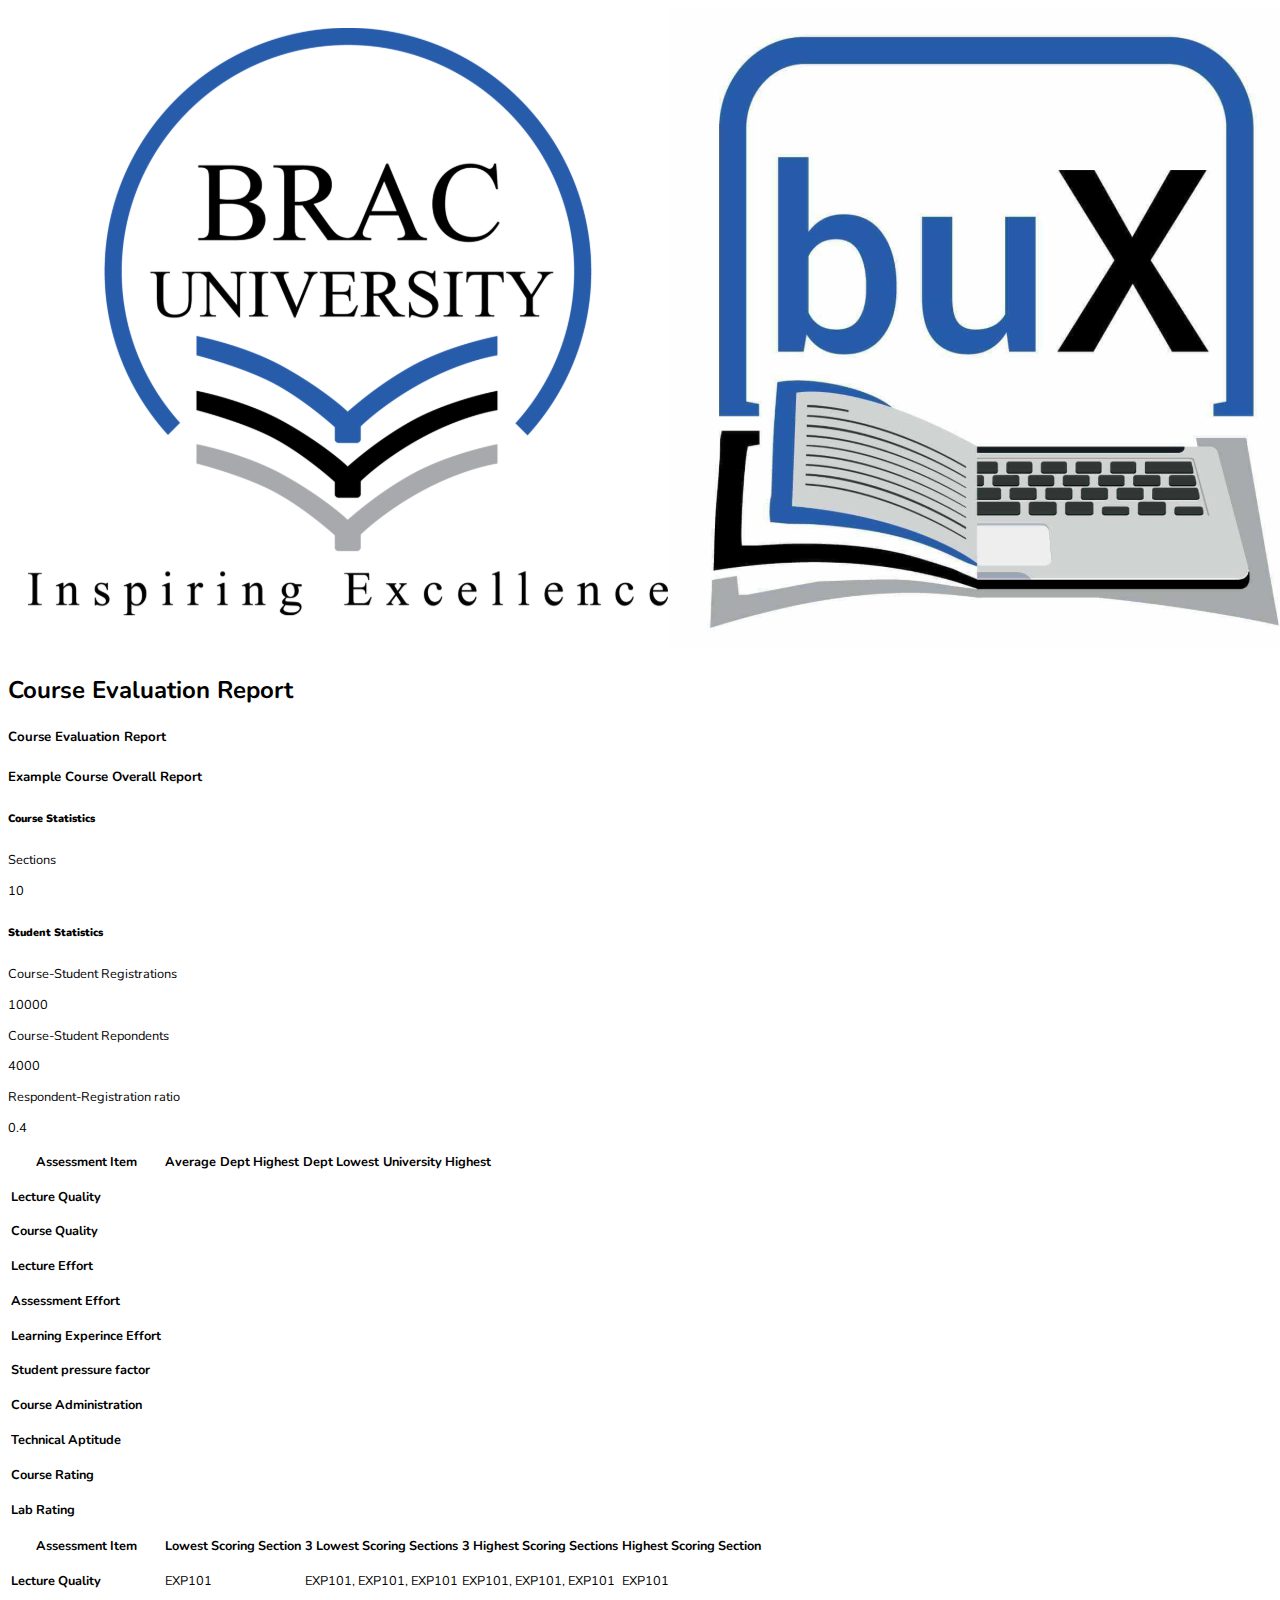
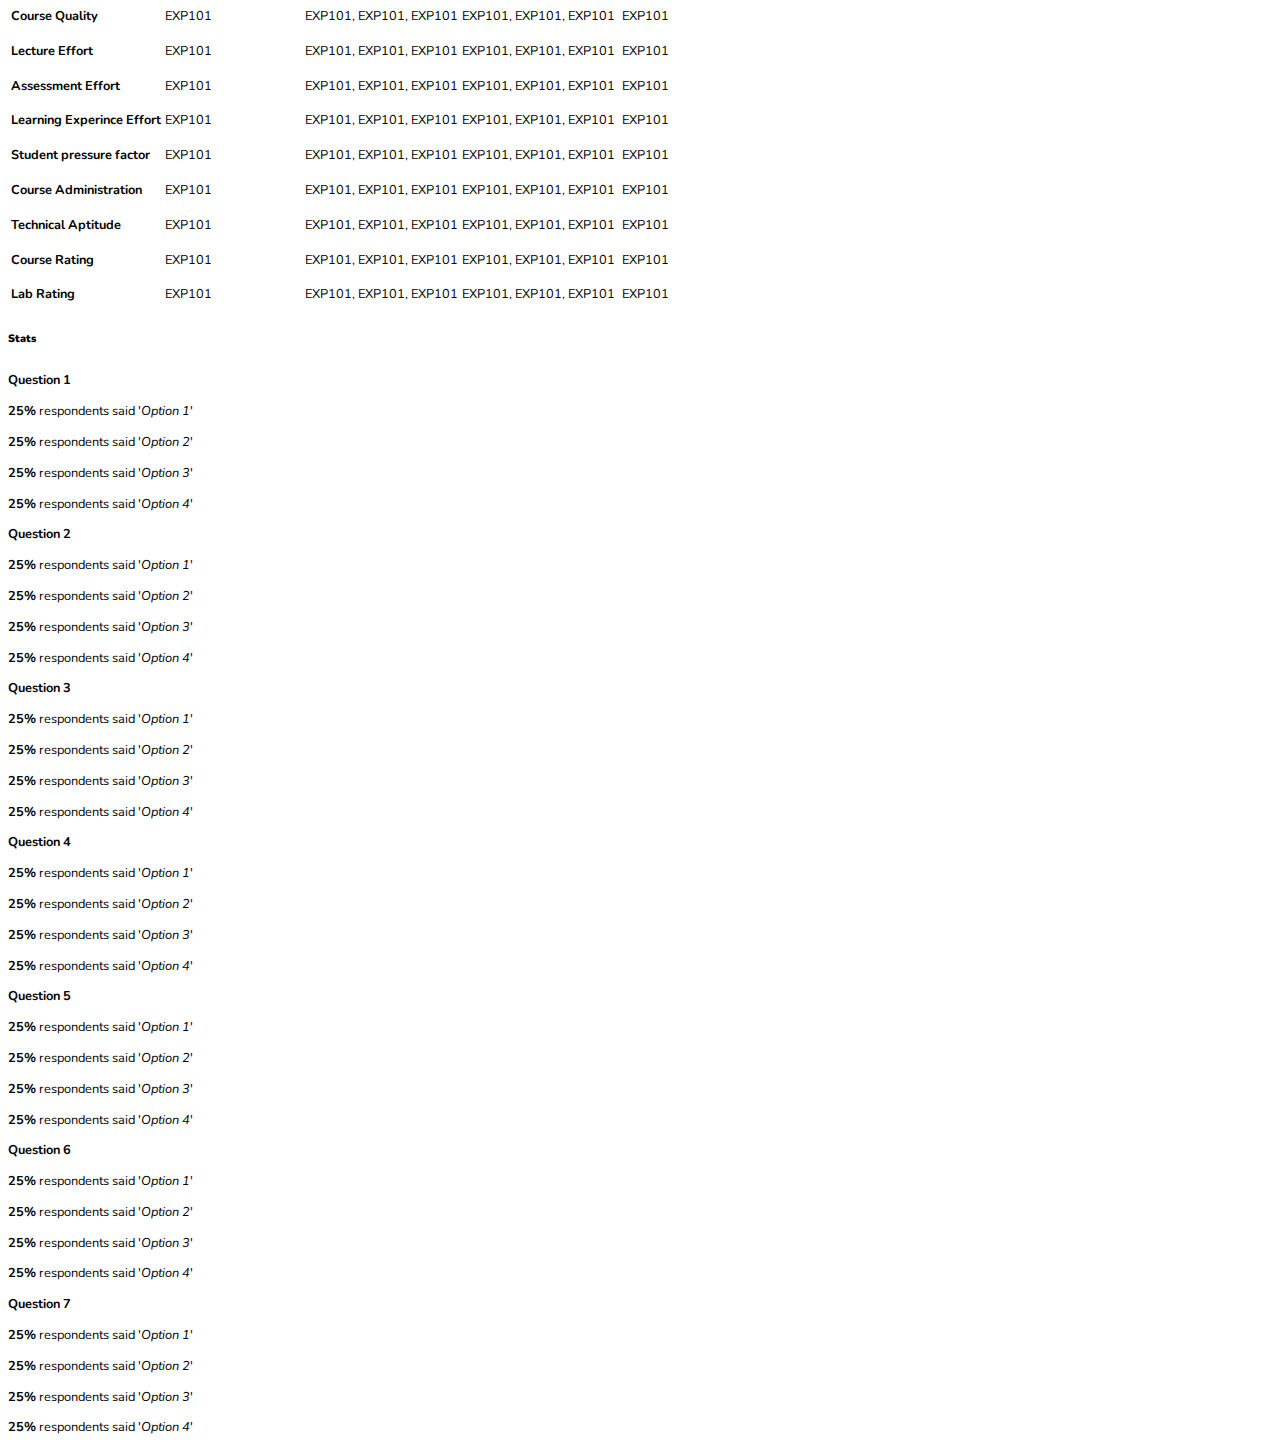
<file: course-overall-sample.html>
<!DOCTYPE html>
<html lang="en">
    <head>
        <meta charset="UTF-8">
        <meta name="viewport" content="width=device-width, initial-scale=1.0">
        <link href="https://fonts.googleapis.com/css2?family=Nunito:ital,wght@0,400;0,700;1,400&display=swap" rel="stylesheet">
        <link rel="stylesheet" href="https://stackpath.bootstrapcdn.com/bootstrap/4.5.0/css/bootstrap.min.css" integrity="sha384-9aIt2nRpC12Uk9gS9baDl411NQApFmC26EwAOH8WgZl5MYYxFfc+NcPb1dKGj7Sk" crossorigin="anonymous">
        <link rel="stylesheet" href="css/report.css">
        <title>Eval Report</title>
    </head>
    <body>
        <div class="container" id="out-div">
            <!-- <p class="pb"></p> -->
            <div class="row my-4 align-items-center">
                <div class="col-4 col-sm-2">
                    <img src="img/buX-color.png" alt="buX-logo" class="img-fluid">
                </div>
                <div class="col-8 col-sm">
                    <h2 class="border-bottom d-none d-sm-block">Course Evaluation Report</h2>
                    <h5 class="border-bottom d-block d-sm-none">Course Evaluation Report</h5>
                </div>
            </div>
            <div class="row mt-4 mb-2 border-bottom">
                <div class="col-md-12" id="co-out">
                    <h5 class="mb-0">Example Course Overall Report</h5>
                </div>
            </div>
            <div class="row mb-4">
                <div class="col-md">
                    <div class="row mb-2 border-bottom">
                        <div class="col-md-12">
                            <h6 class="mb-0"><b>Course Statistics</b></h6>
                        </div>
                    </div>
                    <div class="row">
                        <div class="col-md">
                            <!-- <div class="row border-bottom">
                                <div class="col-md-8"><p>Course Offered</p></div>
                                <div class="col-md text-right"><p>30</p></div>
                            </div> -->
                            <div class="row border-bottom">
                                <div class="col-md-8"><p>Sections</p></div>
                                <div class="col-md text-right"><p>10</p></div>
                            </div>
                            <!-- <div class="row border-bottom">
                                <div class="col-md-8"><p>Respondent-Registration ratio</p></div>
                                <div class="col-md text-right"><p>0.4</p></div>
                            </div> -->
                        </div>
                        <div class="col-md-2"></div>
                    </div>
                </div>
                <div class="col-md-2"></div>
                <div class="col-md">
                    <div class="row border-bottom mb-2">
                        <div class="col-md-12">
                            <h6 class="mb-0 text-right"><b>Student Statistics</b></h6>
                        </div>
                    </div>
                    <div class="row">
                        <div class="col-md-2"></div>
                        <div class="col-md">
                            <div class="row border-bottom">
                                <div class="col-md-8"><p>Course-Student Registrations</p></div>
                                <div class="col-md text-right"><p>10000</p></div>
                            </div>
                            <div class="row border-bottom">
                                <div class="col-md-8"><p>Course-Student Repondents</p></div>
                                <div class="col-md text-right"><p>4000</p></div>
                            </div>
                            <div class="row border-bottom">
                                <div class="col-md-8"><p>Respondent-Registration ratio</p></div>
                                <div class="col-md text-right"><p>0.4</p></div>
                            </div>
                        </div>
                    </div>
                </div>
            </div>

            <div class="row mb-4">
                <div class="col-md-12">
                    <table class="table table-striped">
                        <thead>
                            <tr>
                                <th scope="col"><p>Assessment Item</p></th>
                                <th scope="col"><p class="text-center">Average</p></th>
                                <th scope="col"><p class="text-center">Dept Highest</p></th>
                                <th scope="col"><p class="text-center">Dept Lowest</p></th>
                                <th scope="col"><p class="text-center">University Highest</p></th>
                            </tr>
                        </thead>
                        <tbody>
                            <tr>
                                <td><p><b>Lecture Quality</b></p></td>
                                <td><p class="rand text-center"></p></td>
                                <td><p class="rand text-center"></p></td>
                                <td><p class="rand text-center"></p></td>
                                <td><p class="rand text-center"></p></td>
                            </tr>
                            <tr>
                                <td><p><b>Course Quality</b></p></td>
                                <td><p class="rand text-center"></p></td>
                                <td><p class="rand text-center"></p></td>
                                <td><p class="rand text-center"></p></td>
                                <td><p class="rand text-center"></p></td>
                            </tr>
                            <tr>                                
                                <td><p><b>Lecture Effort</b></p></td>
                                <td><p class="rand text-center"></p></td>
                                <td><p class="rand text-center"></p></td>
                                <td><p class="rand text-center"></p></td>
                                <td><p class="rand text-center"></p></td>
                            </tr>
                            <tr>                                
                                <td><p><b>Assessment Effort</b></p></td>
                                <td><p class="rand text-center"></p></td>
                                <td><p class="rand text-center"></p></td>
                                <td><p class="rand text-center"></p></td>
                                <td><p class="rand text-center"></p></td>
                            </tr>
                            <tr>                                
                                <td><p><b>Learning Experince Effort</b></p></td>
                                <td><p class="rand text-center"></p></td>
                                <td><p class="rand text-center"></p></td>
                                <td><p class="rand text-center"></p></td>
                                <td><p class="rand text-center"></p></td>
                            </tr>
                            <tr>                                
                                <td><p><b>Student pressure factor</b></p></td>
                                <td><p class="rand text-center"></p></td>
                                <td><p class="rand text-center"></p></td>
                                <td><p class="rand text-center"></p></td>
                                <td><p class="rand text-center"></p></td>
                            </tr>
                            <tr>                                
                                <td><p><b>Course Administration</b></p></td>
                                <td><p class="rand text-center"></p></td>
                                <td><p class="rand text-center"></p></td>
                                <td><p class="rand text-center"></p></td>
                                <td><p class="rand text-center"></p></td>
                            </tr>
                            <tr>                                
                                <td><p><b>Technical Aptitude</b></p></td>
                                <td><p class="rand text-center"></p></td>
                                <td><p class="rand text-center"></p></td>
                                <td><p class="rand text-center"></p></td>
                                <td><p class="rand text-center"></p></td>
                            </tr>
                            <tr>                                
                                <td><p><b>Course Rating</b></p></td>
                                <td><p class="rand text-center"></p></td>
                                <td><p class="rand text-center"></p></td>
                                <td><p class="rand text-center"></p></td>
                                <td><p class="rand text-center"></p></td>
                            </tr>
                            <tr>                                
                                <td><p><b>Lab Rating</b></p></td>
                                <td><p class="rand text-center"></p></td>
                                <td><p class="rand text-center"></p></td>
                                <td><p class="rand text-center"></p></td>
                                <td><p class="rand text-center"></p></td>
                            </tr>
                        </tbody>
                    </table>
                </div>
            </div>

            <div class="row mb-4">
                <div class="col-md-12">
                    <table class="table table-striped">
                        <thead>
                            <tr>
                                <th scope="col"><p>Assessment Item</p></th>
                                <th scope="col"><p class="text-center">Lowest Scoring Section</p></th>
                                <th scope="col"><p class="text-center">3 Lowest Scoring Sections</p></th>
                                <th scope="col"><p class="text-center">3 Highest Scoring Sections</p></th>
                                <th scope="col"><p class="text-center">Highest Scoring Section</p></th>
                            </tr>
                        </thead>
                        <tbody>
                            <tr>
                                <td><p><b>Lecture Quality</b></p></td>
                                <td><p class="text-center">EXP101</p></td>
                                <td><p class="text-center">EXP101, EXP101, EXP101</p></td>
                                <td><p class="text-center">EXP101, EXP101, EXP101</p></td>
                                <td><p class="text-center">EXP101</p></td>
                            </tr>
                            <tr>
                                <td><p><b>Course Quality</b></p></td>
                                <td><p class="text-center">EXP101</p></td>
                                <td><p class="text-center">EXP101, EXP101, EXP101</p></td>
                                <td><p class="text-center">EXP101, EXP101, EXP101</p></td>
                                <td><p class="text-center">EXP101</p></td>
                            </tr>
                            <tr>                                
                                <td><p><b>Lecture Effort</b></p></td>
                                <td><p class="text-center">EXP101</p></td>
                                <td><p class="text-center">EXP101, EXP101, EXP101</p></td>
                                <td><p class="text-center">EXP101, EXP101, EXP101</p></td>
                                <td><p class="text-center">EXP101</p></td>
                            </tr>
                            <tr>                                
                                <td><p><b>Assessment Effort</b></p></td>
                                <td><p class="text-center">EXP101</p></td>
                                <td><p class="text-center">EXP101, EXP101, EXP101</p></td>
                                <td><p class="text-center">EXP101, EXP101, EXP101</p></td>
                                <td><p class="text-center">EXP101</p></td>
                            </tr>
                            <tr>                                
                                <td><p><b>Learning Experince Effort</b></p></td>
                                <td><p class="text-center">EXP101</p></td>
                                <td><p class="text-center">EXP101, EXP101, EXP101</p></td>
                                <td><p class="text-center">EXP101, EXP101, EXP101</p></td>
                                <td><p class="text-center">EXP101</p></td>
                            </tr>
                            <tr>                                
                                <td><p><b>Student pressure factor</b></p></td>
                                <td><p class="text-center">EXP101</p></td>
                                <td><p class="text-center">EXP101, EXP101, EXP101</p></td>
                                <td><p class="text-center">EXP101, EXP101, EXP101</p></td>
                                <td><p class="text-center">EXP101</p></td>
                            </tr>
                            <tr>                                
                                <td><p><b>Course Administration</b></p></td>
                                <td><p class="text-center">EXP101</p></td>
                                <td><p class="text-center">EXP101, EXP101, EXP101</p></td>
                                <td><p class="text-center">EXP101, EXP101, EXP101</p></td>
                                <td><p class="text-center">EXP101</p></td>
                            </tr>
                            <tr>                                
                                <td><p><b>Technical Aptitude</b></p></td>
                                <td><p class="text-center">EXP101</p></td>
                                <td><p class="text-center">EXP101, EXP101, EXP101</p></td>
                                <td><p class="text-center">EXP101, EXP101, EXP101</p></td>
                                <td><p class="text-center">EXP101</p></td>
                            </tr>
                            <tr>                                
                                <td><p><b>Course Rating</b></p></td>
                                <td><p class="text-center">EXP101</p></td>
                                <td><p class="text-center">EXP101, EXP101, EXP101</p></td>
                                <td><p class="text-center">EXP101, EXP101, EXP101</p></td>
                                <td><p class="text-center">EXP101</p></td>
                            </tr>
                            <tr>                                
                                <td><p><b>Lab Rating</b></p></td>
                                <td><p class="text-center">EXP101</p></td>
                                <td><p class="text-center">EXP101, EXP101, EXP101</p></td>
                                <td><p class="text-center">EXP101, EXP101, EXP101</p></td>
                                <td><p class="text-center">EXP101</p></td>
                            </tr>
                        </tbody>
                    </table>
                </div>
            </div>

            <div class="row mb-3 border-bottom mt-3">
                <div class="col-md-12">
                    <h6 class="mb-0"><b>Stats</b></h6>
                </div>
            </div>
            
            <div class="row mb-3">
                <div class="col-md-6 mb-4">
                    <p class="mb-0 border-bottom"><b>Question 1</b></p>
                    <p class="w-100"><b>25%</b> respondents said '<i>Option 1</i>'</p>
                    <p class="w-100"><b>25%</b> respondents said '<i>Option 2</i>'</p>
                    <p class="w-100"><b>25%</b> respondents said '<i>Option 3</i>'</p>
                    <p class="w-100"><b>25%</b> respondents said '<i>Option 4</i>'</p>
                </div>
                <div class="col-md-6 mb-4">
                    <p class="mb-0 border-bottom"><b>Question 2</b></p>
                    <p class="w-100"><b>25%</b> respondents said '<i>Option 1</i>'</p>
                    <p class="w-100"><b>25%</b> respondents said '<i>Option 2</i>'</p>
                    <p class="w-100"><b>25%</b> respondents said '<i>Option 3</i>'</p>
                    <p class="w-100"><b>25%</b> respondents said '<i>Option 4</i>'</p>
                </div>

                <div class="col-md-6 mb-4">
                    <p class="mb-0 border-bottom"><b>Question 3</b></p>
                    <p class="w-100"><b>25%</b> respondents said '<i>Option 1</i>'</p>
                    <p class="w-100"><b>25%</b> respondents said '<i>Option 2</i>'</p>
                    <p class="w-100"><b>25%</b> respondents said '<i>Option 3</i>'</p>
                    <p class="w-100"><b>25%</b> respondents said '<i>Option 4</i>'</p>
                </div>
                <div class="col-md-6 mb-4">
                    <p class="mb-0 border-bottom"><b>Question 4</b></p>
                    <p class="w-100"><b>25%</b> respondents said '<i>Option 1</i>'</p>
                    <p class="w-100"><b>25%</b> respondents said '<i>Option 2</i>'</p>
                    <p class="w-100"><b>25%</b> respondents said '<i>Option 3</i>'</p>
                    <p class="w-100"><b>25%</b> respondents said '<i>Option 4</i>'</p>
                </div>
                <div class="col-md-6 mb-4">
                    <p class="mb-0 border-bottom"><b>Question 5</b></p>
                    <p class="w-100"><b>25%</b> respondents said '<i>Option 1</i>'</p>
                    <p class="w-100"><b>25%</b> respondents said '<i>Option 2</i>'</p>
                    <p class="w-100"><b>25%</b> respondents said '<i>Option 3</i>'</p>
                    <p class="w-100"><b>25%</b> respondents said '<i>Option 4</i>'</p>
                </div>
                <div class="col-md-6 mb-4">
                    <p class="mb-0 border-bottom"><b>Question 6</b></p>
                    <p class="w-100"><b>25%</b> respondents said '<i>Option 1</i>'</p>
                    <p class="w-100"><b>25%</b> respondents said '<i>Option 2</i>'</p>
                    <p class="w-100"><b>25%</b> respondents said '<i>Option 3</i>'</p>
                    <p class="w-100"><b>25%</b> respondents said '<i>Option 4</i>'</p>
                </div>
                <div class="col-md-6 mb-4">
                    <p class="mb-0 border-bottom"><b>Question 7</b></p>
                    <p class="w-100"><b>25%</b> respondents said '<i>Option 1</i>'</p>
                    <p class="w-100"><b>25%</b> respondents said '<i>Option 2</i>'</p>
                    <p class="w-100"><b>25%</b> respondents said '<i>Option 3</i>'</p>
                    <p class="w-100"><b>25%</b> respondents said '<i>Option 4</i>'</p>
                </div>
            </div>
        </div>
    </body>
</html>
</file>
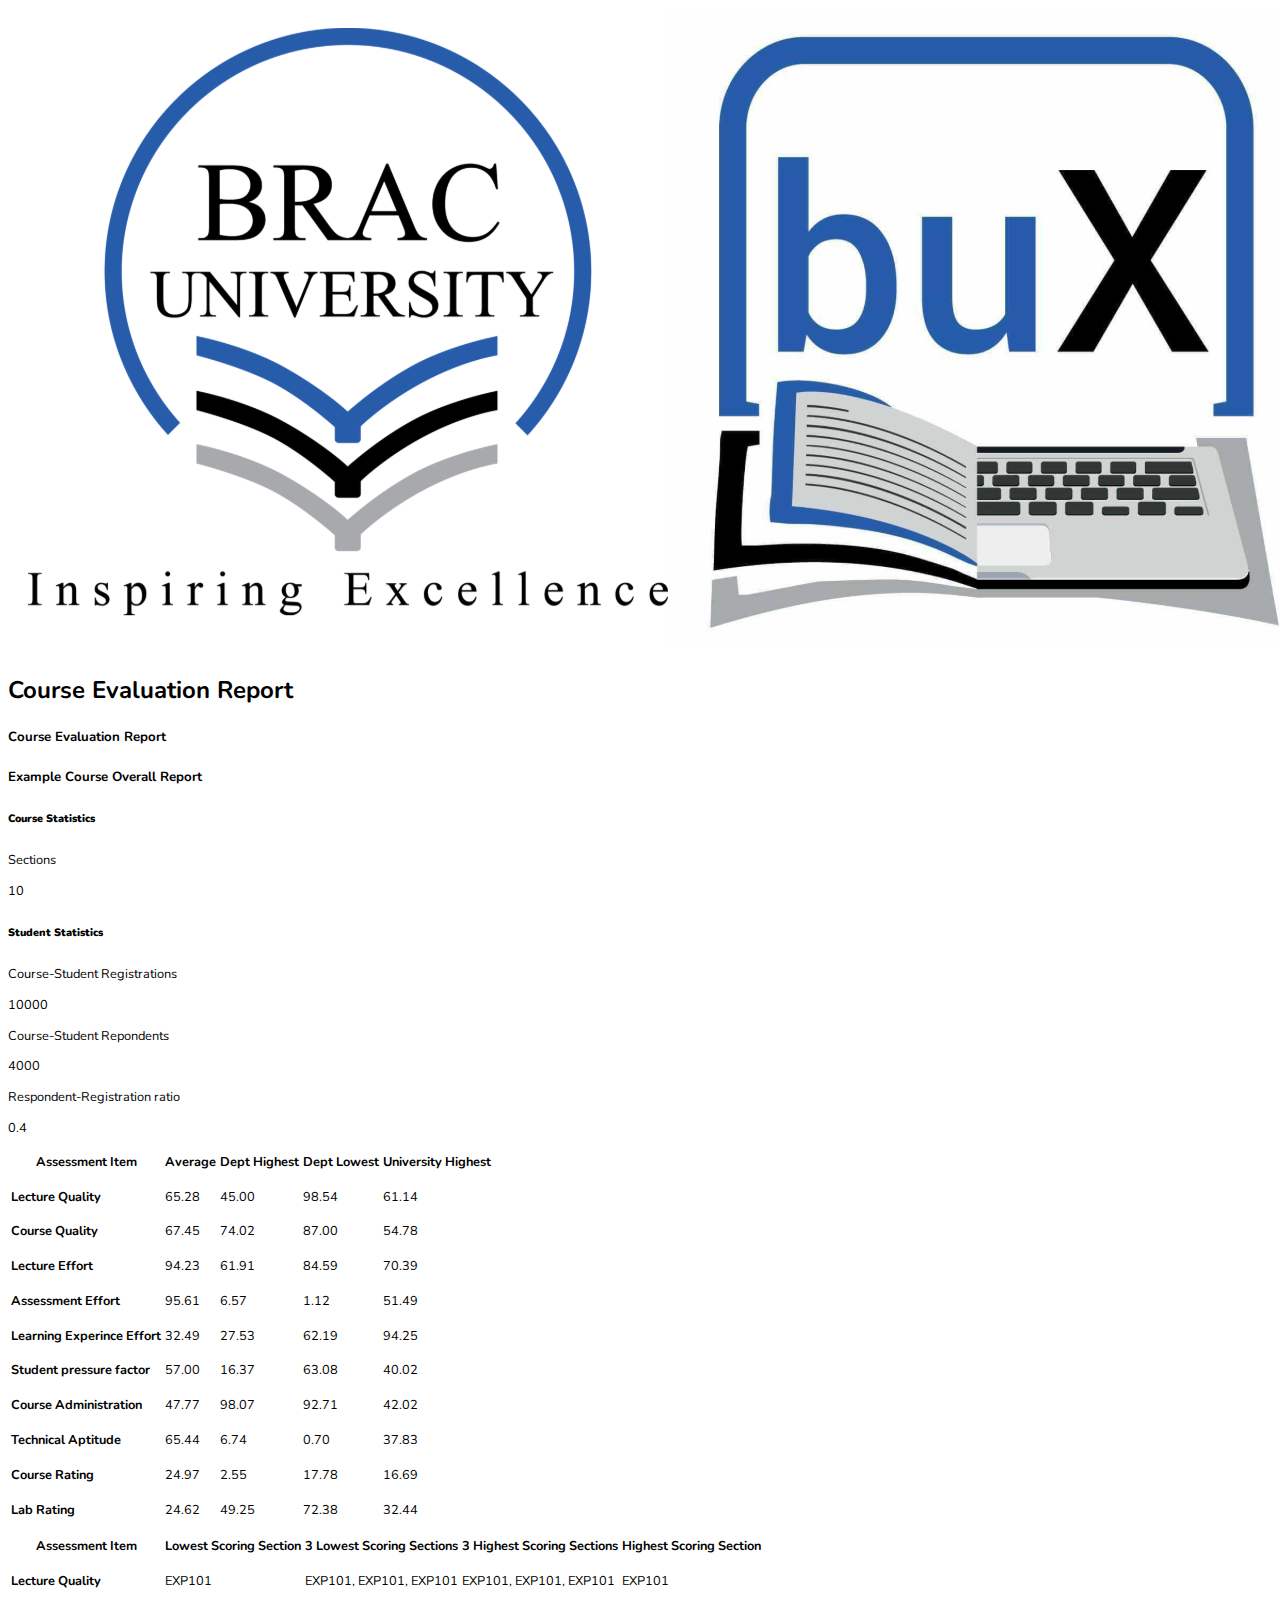
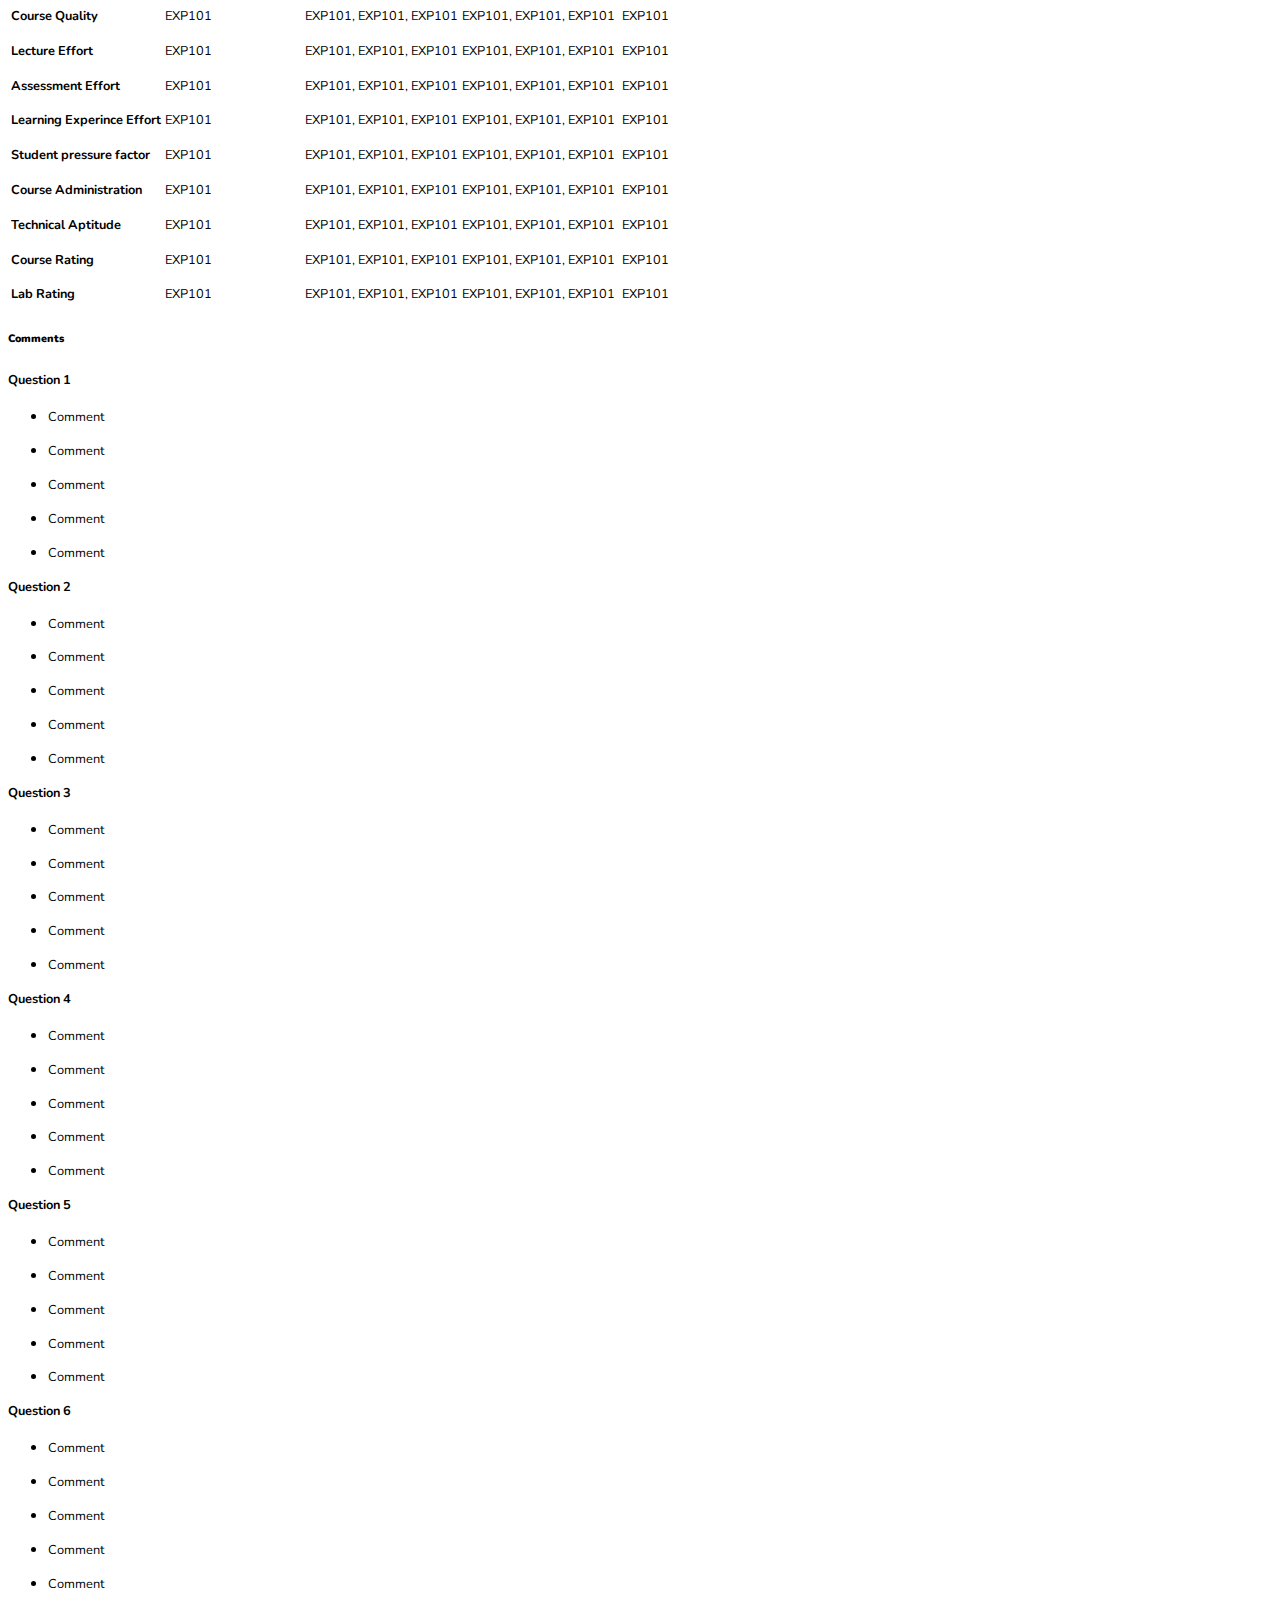
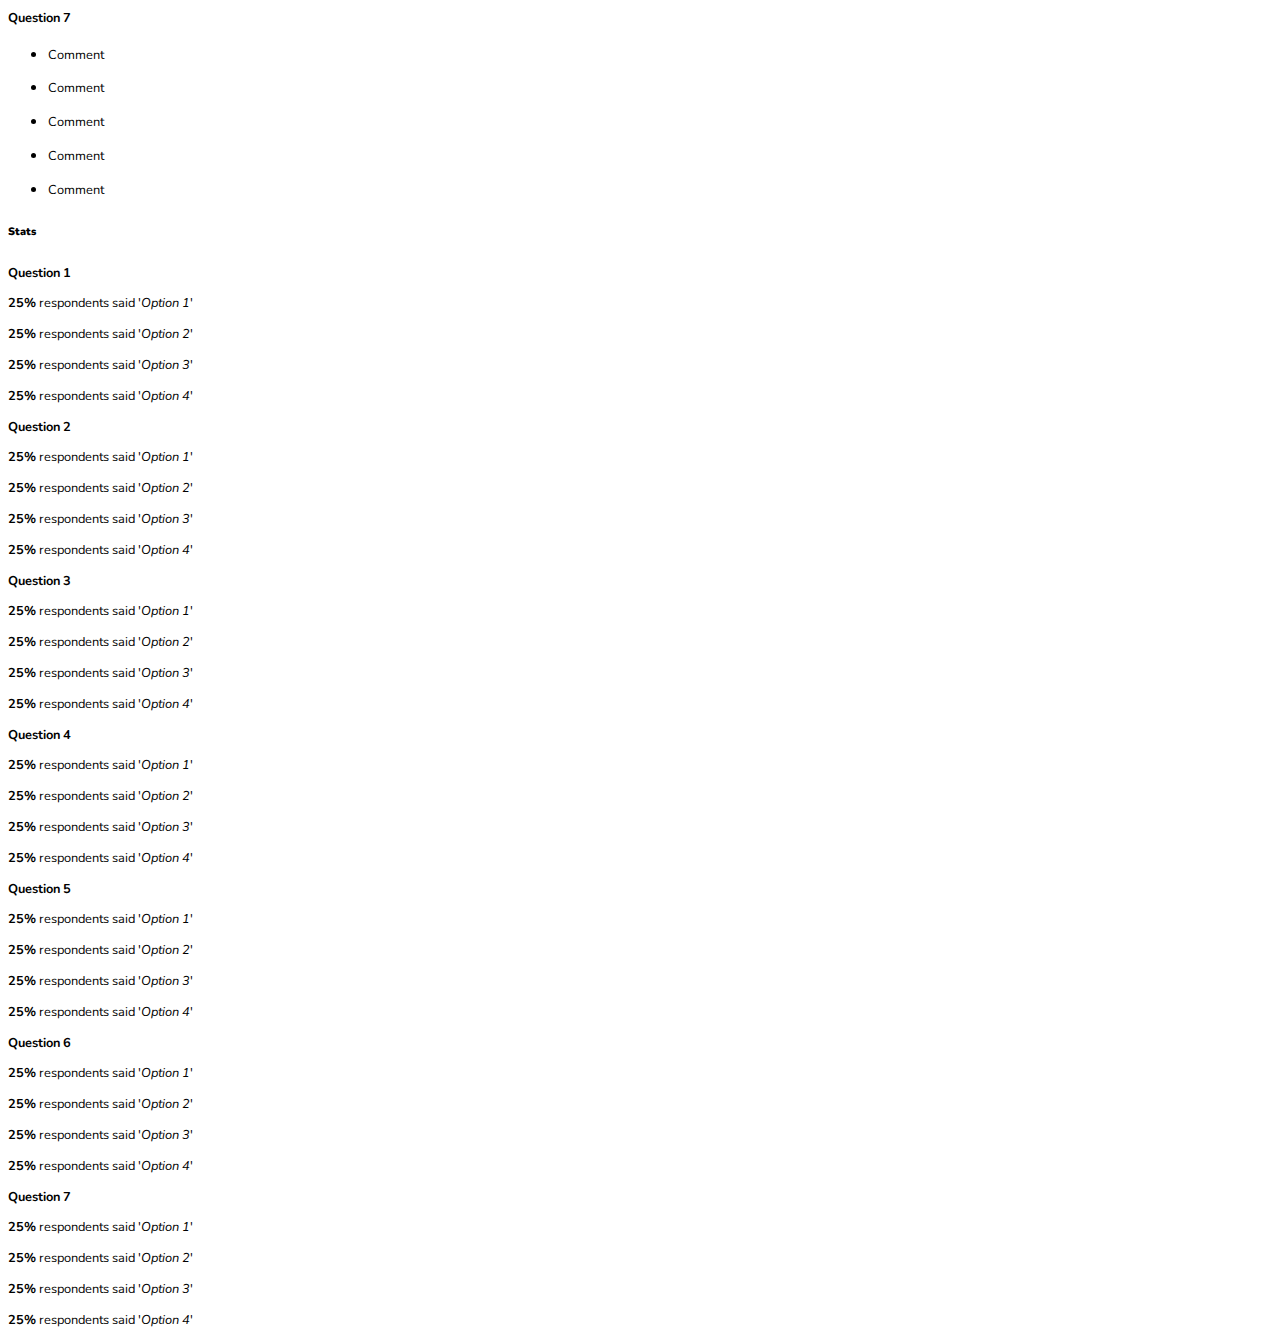
<file: course-section-sample.html>
<!DOCTYPE html>
<html lang="en">
    <head>
        <meta charset="UTF-8">
        <meta name="viewport" content="width=device-width, initial-scale=1.0">
        <link href="https://fonts.googleapis.com/css2?family=Nunito:ital,wght@0,400;0,700;1,400&display=swap" rel="stylesheet">
        <link rel="stylesheet" href="https://stackpath.bootstrapcdn.com/bootstrap/4.5.0/css/bootstrap.min.css" integrity="sha384-9aIt2nRpC12Uk9gS9baDl411NQApFmC26EwAOH8WgZl5MYYxFfc+NcPb1dKGj7Sk" crossorigin="anonymous">
        <link rel="stylesheet" href="css/report.css">
        <title>Eval Report</title>
    </head>
    <body>
        <div class="container" id="out-div">
            <!-- <p class="pb"></p> -->
            <div class="row my-4 align-items-center">
                <div class="col-4 col-sm-2">
                    <img src="img/buX-color.png" alt="buX-logo" class="img-fluid">
                </div>
                <div class="col-8 col-sm">
                    <h2 class="border-bottom d-none d-sm-block">Course Evaluation Report</h2>
                    <h5 class="border-bottom d-block d-sm-none">Course Evaluation Report</h5>
                </div>
            </div>
            <div class="row mt-4 mb-2 border-bottom">
                <div class="col-md-12" id="co-out">
                    <h5 class="mb-0">Example Course Overall Report</h5>
                </div>
            </div>
            <div class="row mb-4">
                <div class="col-md">
                    <div class="row mb-2 border-bottom">
                        <div class="col-md-12">
                            <h6 class="mb-0"><b>Course Statistics</b></h6>
                        </div>
                    </div>
                    <div class="row">
                        <div class="col-md">
                            <!-- <div class="row border-bottom">
                                <div class="col-md-8"><p>Course Offered</p></div>
                                <div class="col-md text-right"><p>30</p></div>
                            </div> -->
                            <div class="row border-bottom">
                                <div class="col-md-8"><p>Sections</p></div>
                                <div class="col-md text-right"><p>10</p></div>
                            </div>
                            <!-- <div class="row border-bottom">
                                <div class="col-md-8"><p>Respondent-Registration ratio</p></div>
                                <div class="col-md text-right"><p>0.4</p></div>
                            </div> -->
                        </div>
                        <div class="col-md-2"></div>
                    </div>
                </div>
                <div class="col-md-2"></div>
                <div class="col-md">
                    <div class="row border-bottom mb-2">
                        <div class="col-md-12">
                            <h6 class="mb-0 text-right"><b>Student Statistics</b></h6>
                        </div>
                    </div>
                    <div class="row">
                        <div class="col-md-2"></div>
                        <div class="col-md">
                            <div class="row border-bottom">
                                <div class="col-md-8"><p>Course-Student Registrations</p></div>
                                <div class="col-md text-right"><p>10000</p></div>
                            </div>
                            <div class="row border-bottom">
                                <div class="col-md-8"><p>Course-Student Repondents</p></div>
                                <div class="col-md text-right"><p>4000</p></div>
                            </div>
                            <div class="row border-bottom">
                                <div class="col-md-8"><p>Respondent-Registration ratio</p></div>
                                <div class="col-md text-right"><p>0.4</p></div>
                            </div>
                        </div>
                    </div>
                </div>
            </div>

            <div class="row mb-4">
                <div class="col-md-12">
                    <table class="table table-striped">
                        <thead>
                            <tr>
                                <th scope="col"><p>Assessment Item</p></th>
                                <th scope="col"><p class="text-center">Average</p></th>
                                <th scope="col"><p class="text-center">Dept Highest</p></th>
                                <th scope="col"><p class="text-center">Dept Lowest</p></th>
                                <th scope="col"><p class="text-center">University Highest</p></th>
                            </tr>
                        </thead>
                        <tbody>
                            <tr>
                                <td><p><b>Lecture Quality</b></p></td>
                                <td><p class="rand text-center"></p></td>
                                <td><p class="rand text-center"></p></td>
                                <td><p class="rand text-center"></p></td>
                                <td><p class="rand text-center"></p></td>
                            </tr>
                            <tr>
                                <td><p><b>Course Quality</b></p></td>
                                <td><p class="rand text-center"></p></td>
                                <td><p class="rand text-center"></p></td>
                                <td><p class="rand text-center"></p></td>
                                <td><p class="rand text-center"></p></td>
                            </tr>
                            <tr>                                
                                <td><p><b>Lecture Effort</b></p></td>
                                <td><p class="rand text-center"></p></td>
                                <td><p class="rand text-center"></p></td>
                                <td><p class="rand text-center"></p></td>
                                <td><p class="rand text-center"></p></td>
                            </tr>
                            <tr>                                
                                <td><p><b>Assessment Effort</b></p></td>
                                <td><p class="rand text-center"></p></td>
                                <td><p class="rand text-center"></p></td>
                                <td><p class="rand text-center"></p></td>
                                <td><p class="rand text-center"></p></td>
                            </tr>
                            <tr>                                
                                <td><p><b>Learning Experince Effort</b></p></td>
                                <td><p class="rand text-center"></p></td>
                                <td><p class="rand text-center"></p></td>
                                <td><p class="rand text-center"></p></td>
                                <td><p class="rand text-center"></p></td>
                            </tr>
                            <tr>                                
                                <td><p><b>Student pressure factor</b></p></td>
                                <td><p class="rand text-center"></p></td>
                                <td><p class="rand text-center"></p></td>
                                <td><p class="rand text-center"></p></td>
                                <td><p class="rand text-center"></p></td>
                            </tr>
                            <tr>                                
                                <td><p><b>Course Administration</b></p></td>
                                <td><p class="rand text-center"></p></td>
                                <td><p class="rand text-center"></p></td>
                                <td><p class="rand text-center"></p></td>
                                <td><p class="rand text-center"></p></td>
                            </tr>
                            <tr>                                
                                <td><p><b>Technical Aptitude</b></p></td>
                                <td><p class="rand text-center"></p></td>
                                <td><p class="rand text-center"></p></td>
                                <td><p class="rand text-center"></p></td>
                                <td><p class="rand text-center"></p></td>
                            </tr>
                            <tr>                                
                                <td><p><b>Course Rating</b></p></td>
                                <td><p class="rand text-center"></p></td>
                                <td><p class="rand text-center"></p></td>
                                <td><p class="rand text-center"></p></td>
                                <td><p class="rand text-center"></p></td>
                            </tr>
                            <tr>                                
                                <td><p><b>Lab Rating</b></p></td>
                                <td><p class="rand text-center"></p></td>
                                <td><p class="rand text-center"></p></td>
                                <td><p class="rand text-center"></p></td>
                                <td><p class="rand text-center"></p></td>
                            </tr>
                        </tbody>
                    </table>
                </div>
            </div>

            <div class="row mb-4">
                <div class="col-md-12">
                    <table class="table table-striped">
                        <thead>
                            <tr>
                                <th scope="col"><p>Assessment Item</p></th>
                                <th scope="col"><p class="text-center">Lowest Scoring Section</p></th>
                                <th scope="col"><p class="text-center">3 Lowest Scoring Sections</p></th>
                                <th scope="col"><p class="text-center">3 Highest Scoring Sections</p></th>
                                <th scope="col"><p class="text-center">Highest Scoring Section</p></th>
                            </tr>
                        </thead>
                        <tbody>
                            <tr>
                                <td><p><b>Lecture Quality</b></p></td>
                                <td><p class="text-center">EXP101</p></td>
                                <td><p class="text-center">EXP101, EXP101, EXP101</p></td>
                                <td><p class="text-center">EXP101, EXP101, EXP101</p></td>
                                <td><p class="text-center">EXP101</p></td>
                            </tr>
                            <tr>
                                <td><p><b>Course Quality</b></p></td>
                                <td><p class="text-center">EXP101</p></td>
                                <td><p class="text-center">EXP101, EXP101, EXP101</p></td>
                                <td><p class="text-center">EXP101, EXP101, EXP101</p></td>
                                <td><p class="text-center">EXP101</p></td>
                            </tr>
                            <tr>                                
                                <td><p><b>Lecture Effort</b></p></td>
                                <td><p class="text-center">EXP101</p></td>
                                <td><p class="text-center">EXP101, EXP101, EXP101</p></td>
                                <td><p class="text-center">EXP101, EXP101, EXP101</p></td>
                                <td><p class="text-center">EXP101</p></td>
                            </tr>
                            <tr>                                
                                <td><p><b>Assessment Effort</b></p></td>
                                <td><p class="text-center">EXP101</p></td>
                                <td><p class="text-center">EXP101, EXP101, EXP101</p></td>
                                <td><p class="text-center">EXP101, EXP101, EXP101</p></td>
                                <td><p class="text-center">EXP101</p></td>
                            </tr>
                            <tr>                                
                                <td><p><b>Learning Experince Effort</b></p></td>
                                <td><p class="text-center">EXP101</p></td>
                                <td><p class="text-center">EXP101, EXP101, EXP101</p></td>
                                <td><p class="text-center">EXP101, EXP101, EXP101</p></td>
                                <td><p class="text-center">EXP101</p></td>
                            </tr>
                            <tr>                                
                                <td><p><b>Student pressure factor</b></p></td>
                                <td><p class="text-center">EXP101</p></td>
                                <td><p class="text-center">EXP101, EXP101, EXP101</p></td>
                                <td><p class="text-center">EXP101, EXP101, EXP101</p></td>
                                <td><p class="text-center">EXP101</p></td>
                            </tr>
                            <tr>                                
                                <td><p><b>Course Administration</b></p></td>
                                <td><p class="text-center">EXP101</p></td>
                                <td><p class="text-center">EXP101, EXP101, EXP101</p></td>
                                <td><p class="text-center">EXP101, EXP101, EXP101</p></td>
                                <td><p class="text-center">EXP101</p></td>
                            </tr>
                            <tr>                                
                                <td><p><b>Technical Aptitude</b></p></td>
                                <td><p class="text-center">EXP101</p></td>
                                <td><p class="text-center">EXP101, EXP101, EXP101</p></td>
                                <td><p class="text-center">EXP101, EXP101, EXP101</p></td>
                                <td><p class="text-center">EXP101</p></td>
                            </tr>
                            <tr>                                
                                <td><p><b>Course Rating</b></p></td>
                                <td><p class="text-center">EXP101</p></td>
                                <td><p class="text-center">EXP101, EXP101, EXP101</p></td>
                                <td><p class="text-center">EXP101, EXP101, EXP101</p></td>
                                <td><p class="text-center">EXP101</p></td>
                            </tr>
                            <tr>                                
                                <td><p><b>Lab Rating</b></p></td>
                                <td><p class="text-center">EXP101</p></td>
                                <td><p class="text-center">EXP101, EXP101, EXP101</p></td>
                                <td><p class="text-center">EXP101, EXP101, EXP101</p></td>
                                <td><p class="text-center">EXP101</p></td>
                            </tr>
                        </tbody>
                    </table>
                </div>
            </div>

            <div class="row mb-3 border-bottom mt-3">
                <div class="col-md-12">
                    <h6 class="mb-0"><b>Comments</b></h6>
                </div>
            </div>

            <div class="row mb-3">
                <div class="col-md-6 mb-4">
                    <p class="mb-0 border-bottom"><b>Question 1</b></p>
                    <ul class="list-group">
                        <li class="list-group-item"><p class="w-100">Comment</p></li>
                        <li class="list-group-item"><p class="w-100">Comment</p></li>
                        <li class="list-group-item"><p class="w-100">Comment</p></li>
                        <li class="list-group-item"><p class="w-100">Comment</p></li>
                        <li class="list-group-item"><p class="w-100">Comment</p></li>
                    </ul>
                </div>
                <div class="col-md-6 mb-4">
                    <p class="mb-0 border-bottom"><b>Question 2</b></p>
                    <ul class="list-group">
                        <li class="list-group-item"><p class="w-100">Comment</p></li>
                        <li class="list-group-item"><p class="w-100">Comment</p></li>
                        <li class="list-group-item"><p class="w-100">Comment</p></li>
                        <li class="list-group-item"><p class="w-100">Comment</p></li>
                        <li class="list-group-item"><p class="w-100">Comment</p></li>
                    </ul>
                </div>

                <div class="col-md-6 mb-4">
                    <p class="mb-0 border-bottom"><b>Question 3</b></p>
                    <ul class="list-group">
                        <li class="list-group-item"><p class="w-100">Comment</p></li>
                        <li class="list-group-item"><p class="w-100">Comment</p></li>
                        <li class="list-group-item"><p class="w-100">Comment</p></li>
                        <li class="list-group-item"><p class="w-100">Comment</p></li>
                        <li class="list-group-item"><p class="w-100">Comment</p></li>
                    </ul>
                </div>
                <div class="col-md-6 mb-4">
                    <p class="mb-0 border-bottom"><b>Question 4</b></p>
                    <ul class="list-group">
                        <li class="list-group-item"><p class="w-100">Comment</p></li>
                        <li class="list-group-item"><p class="w-100">Comment</p></li>
                        <li class="list-group-item"><p class="w-100">Comment</p></li>
                        <li class="list-group-item"><p class="w-100">Comment</p></li>
                        <li class="list-group-item"><p class="w-100">Comment</p></li>
                    </ul>
                </div>
                <div class="col-md-6 mb-4">
                    <p class="mb-0 border-bottom"><b>Question 5</b></p>
                    <ul class="list-group">
                        <li class="list-group-item"><p class="w-100">Comment</p></li>
                        <li class="list-group-item"><p class="w-100">Comment</p></li>
                        <li class="list-group-item"><p class="w-100">Comment</p></li>
                        <li class="list-group-item"><p class="w-100">Comment</p></li>
                        <li class="list-group-item"><p class="w-100">Comment</p></li>
                    </ul>
                </div>
                <div class="col-md-6 mb-4">
                    <p class="mb-0 border-bottom"><b>Question 6</b></p>
                    <ul class="list-group">
                        <li class="list-group-item"><p class="w-100">Comment</p></li>
                        <li class="list-group-item"><p class="w-100">Comment</p></li>
                        <li class="list-group-item"><p class="w-100">Comment</p></li>
                        <li class="list-group-item"><p class="w-100">Comment</p></li>
                        <li class="list-group-item"><p class="w-100">Comment</p></li>
                    </ul>
                </div>
                <div class="col-md-6 mb-4">
                    <p class="mb-0 border-bottom"><b>Question 7</b></p>
                    <ul class="list-group">
                        <li class="list-group-item"><p class="w-100">Comment</p></li>
                        <li class="list-group-item"><p class="w-100">Comment</p></li>
                        <li class="list-group-item"><p class="w-100">Comment</p></li>
                        <li class="list-group-item"><p class="w-100">Comment</p></li>
                        <li class="list-group-item"><p class="w-100">Comment</p></li>
                    </ul>
                </div>
            </div>

            <div class="row mb-3 border-bottom mt-3">
                <div class="col-md-12">
                    <h6 class="mb-0"><b>Stats</b></h6>
                </div>
            </div>
            
            <div class="row mb-3">
                <div class="col-md-6 mb-4">
                    <p class="mb-0 border-bottom"><b>Question 1</b></p>
                    <p class="w-100"><b>25%</b> respondents said '<i>Option 1</i>'</p>
                    <p class="w-100"><b>25%</b> respondents said '<i>Option 2</i>'</p>
                    <p class="w-100"><b>25%</b> respondents said '<i>Option 3</i>'</p>
                    <p class="w-100"><b>25%</b> respondents said '<i>Option 4</i>'</p>
                </div>
                <div class="col-md-6 mb-4">
                    <p class="mb-0 border-bottom"><b>Question 2</b></p>
                    <p class="w-100"><b>25%</b> respondents said '<i>Option 1</i>'</p>
                    <p class="w-100"><b>25%</b> respondents said '<i>Option 2</i>'</p>
                    <p class="w-100"><b>25%</b> respondents said '<i>Option 3</i>'</p>
                    <p class="w-100"><b>25%</b> respondents said '<i>Option 4</i>'</p>
                </div>

                <div class="col-md-6 mb-4">
                    <p class="mb-0 border-bottom"><b>Question 3</b></p>
                    <p class="w-100"><b>25%</b> respondents said '<i>Option 1</i>'</p>
                    <p class="w-100"><b>25%</b> respondents said '<i>Option 2</i>'</p>
                    <p class="w-100"><b>25%</b> respondents said '<i>Option 3</i>'</p>
                    <p class="w-100"><b>25%</b> respondents said '<i>Option 4</i>'</p>
                </div>
                <div class="col-md-6 mb-4">
                    <p class="mb-0 border-bottom"><b>Question 4</b></p>
                    <p class="w-100"><b>25%</b> respondents said '<i>Option 1</i>'</p>
                    <p class="w-100"><b>25%</b> respondents said '<i>Option 2</i>'</p>
                    <p class="w-100"><b>25%</b> respondents said '<i>Option 3</i>'</p>
                    <p class="w-100"><b>25%</b> respondents said '<i>Option 4</i>'</p>
                </div>
                <div class="col-md-6 mb-4">
                    <p class="mb-0 border-bottom"><b>Question 5</b></p>
                    <p class="w-100"><b>25%</b> respondents said '<i>Option 1</i>'</p>
                    <p class="w-100"><b>25%</b> respondents said '<i>Option 2</i>'</p>
                    <p class="w-100"><b>25%</b> respondents said '<i>Option 3</i>'</p>
                    <p class="w-100"><b>25%</b> respondents said '<i>Option 4</i>'</p>
                </div>
                <div class="col-md-6 mb-4">
                    <p class="mb-0 border-bottom"><b>Question 6</b></p>
                    <p class="w-100"><b>25%</b> respondents said '<i>Option 1</i>'</p>
                    <p class="w-100"><b>25%</b> respondents said '<i>Option 2</i>'</p>
                    <p class="w-100"><b>25%</b> respondents said '<i>Option 3</i>'</p>
                    <p class="w-100"><b>25%</b> respondents said '<i>Option 4</i>'</p>
                </div>
                <div class="col-md-6 mb-4">
                    <p class="mb-0 border-bottom"><b>Question 7</b></p>
                    <p class="w-100"><b>25%</b> respondents said '<i>Option 1</i>'</p>
                    <p class="w-100"><b>25%</b> respondents said '<i>Option 2</i>'</p>
                    <p class="w-100"><b>25%</b> respondents said '<i>Option 3</i>'</p>
                    <p class="w-100"><b>25%</b> respondents said '<i>Option 4</i>'</p>
                </div>
            </div>
        </div>

        <script>
            window.onload = () => {
                let rands = document.getElementsByClassName('rand');

                for (r in rands) {
                    // let num = Math.random() * 99;
                    rands[r].innerHTML = (Math.random() * 99).toFixed(2);
                }

                // rands.forEach(r => {
                //     r.innerText = Math.random() * 99;
                // });
            }
        </script>
    </body>
</html>
</file>
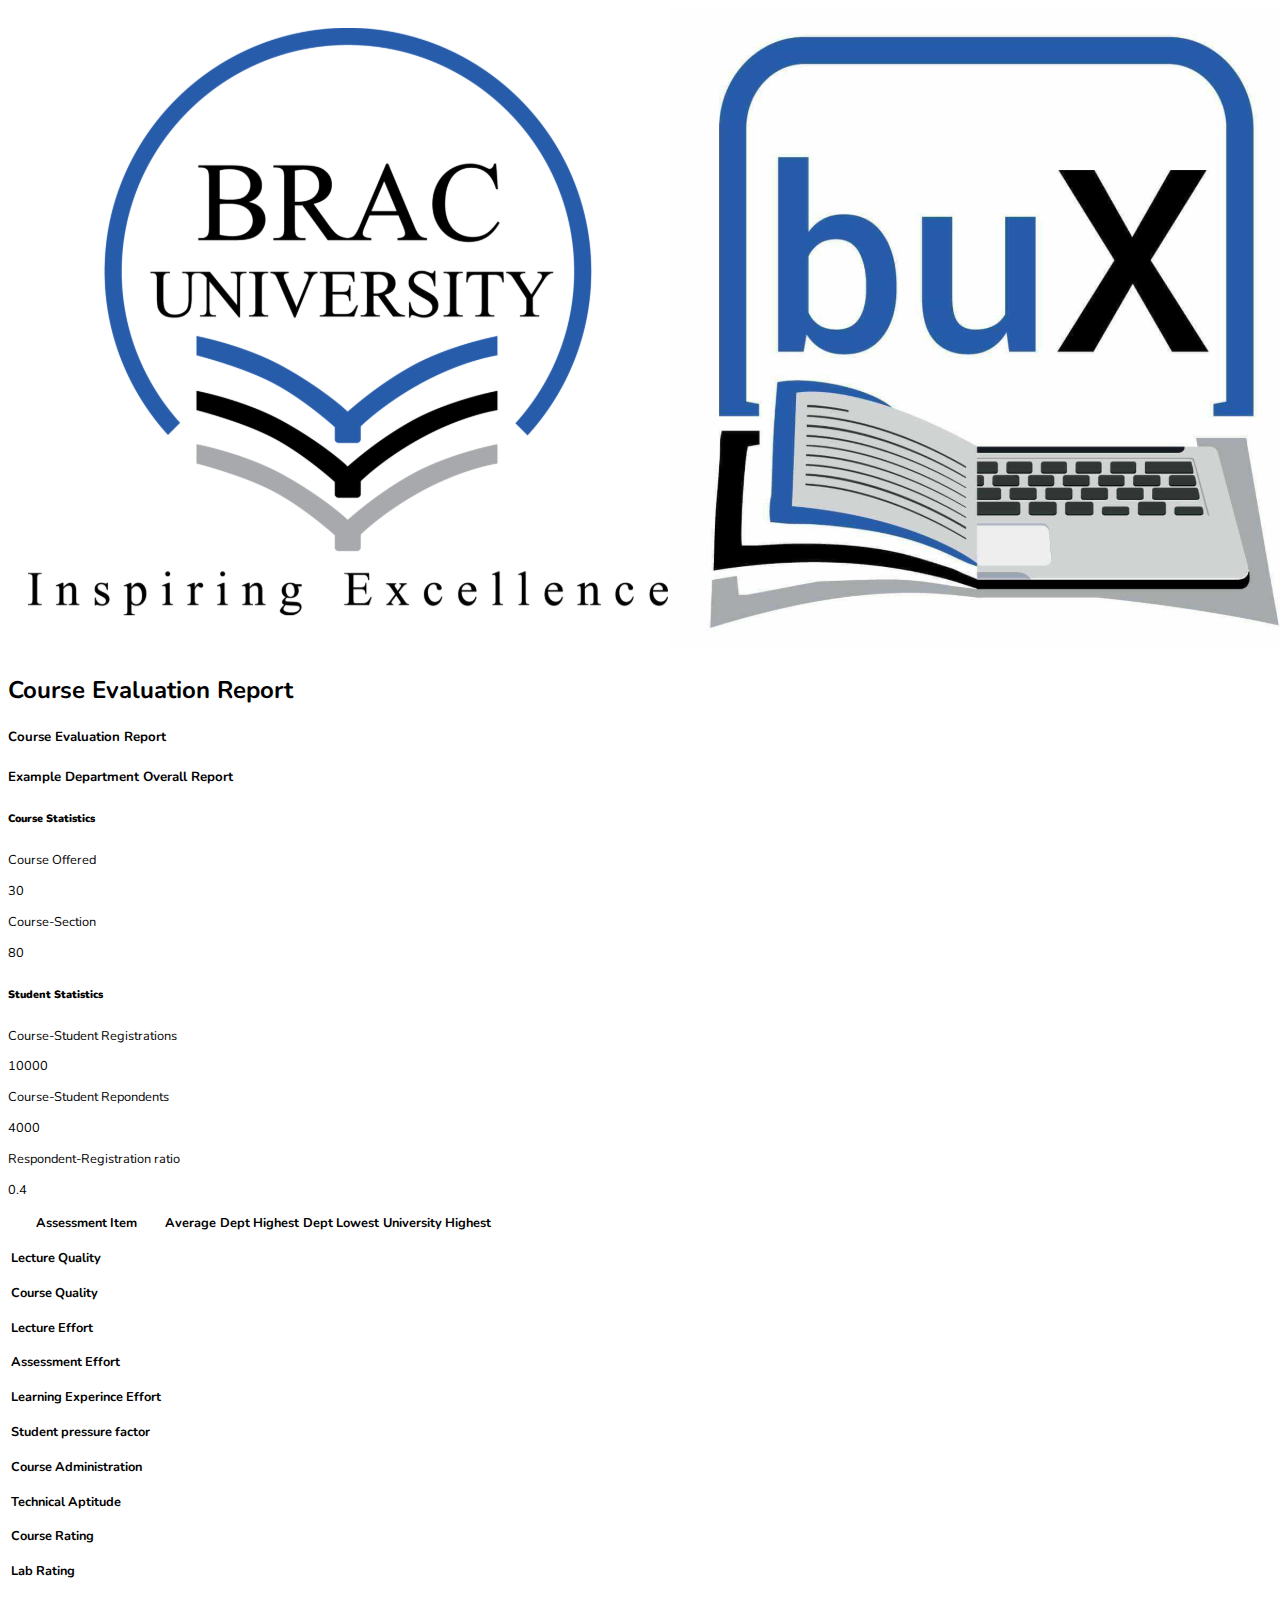
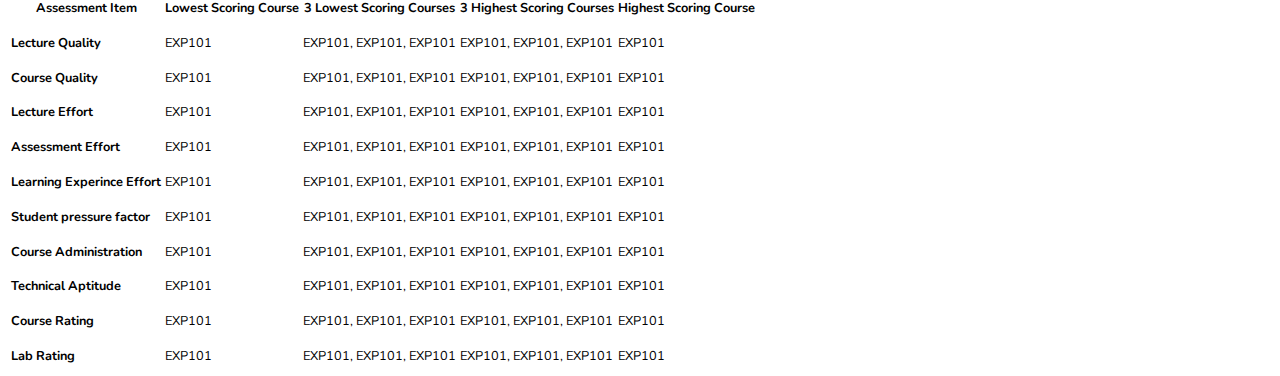
<file: dept-sample.html>
<!DOCTYPE html>
<html lang="en">
    <head>
        <meta charset="UTF-8">
        <meta name="viewport" content="width=device-width, initial-scale=1.0">
        <link href="https://fonts.googleapis.com/css2?family=Nunito:ital,wght@0,400;0,700;1,400&display=swap" rel="stylesheet">
        <link rel="stylesheet" href="https://stackpath.bootstrapcdn.com/bootstrap/4.5.0/css/bootstrap.min.css" integrity="sha384-9aIt2nRpC12Uk9gS9baDl411NQApFmC26EwAOH8WgZl5MYYxFfc+NcPb1dKGj7Sk" crossorigin="anonymous">
        <link rel="stylesheet" href="css/report.css">
        <title>Eval Report</title>
    </head>
    <body>
        <div class="container" id="out-div">
            <!-- <p class="pb"></p> -->
            <div class="row my-4 align-items-center">
                <div class="col-4 col-sm-2">
                    <img src="img/buX-color.png" alt="buX-logo" class="img-fluid">
                </div>
                <div class="col-8 col-sm">
                    <h2 class="border-bottom d-none d-sm-block">Course Evaluation Report</h2>
                    <h5 class="border-bottom d-block d-sm-none">Course Evaluation Report</h5>
                </div>
            </div>
            <div class="row mt-4 mb-2 border-bottom">
                <div class="col-md-12" id="co-out">
                    <h5 class="mb-0">Example Department Overall Report</h5>
                </div>
            </div>
            <div class="row mb-4">
                <div class="col-md">
                    <div class="row mb-2 border-bottom">
                        <div class="col-md-12">
                            <h6 class="mb-0"><b>Course Statistics</b></h6>
                        </div>
                    </div>
                    <div class="row">
                        <div class="col-md">
                            <div class="row border-bottom">
                                <div class="col-md-8"><p>Course Offered</p></div>
                                <div class="col-md text-right"><p>30</p></div>
                            </div>
                            <div class="row border-bottom">
                                <div class="col-md-8"><p>Course-Section</p></div>
                                <div class="col-md text-right"><p>80</p></div>
                            </div>
                            <!-- <div class="row border-bottom">
                                <div class="col-md-8"><p>Respondent-Registration ratio</p></div>
                                <div class="col-md text-right"><p>0.4</p></div>
                            </div> -->
                        </div>
                        <div class="col-md-2"></div>
                    </div>
                </div>
                <div class="col-md-2"></div>
                <div class="col-md">
                    <div class="row border-bottom mb-2">
                        <div class="col-md-12">
                            <h6 class="mb-0 text-right"><b>Student Statistics</b></h6>
                        </div>
                    </div>
                    <div class="row">
                        <div class="col-md-2"></div>
                        <div class="col-md">
                            <div class="row border-bottom">
                                <div class="col-md-8"><p>Course-Student Registrations</p></div>
                                <div class="col-md text-right"><p>10000</p></div>
                            </div>
                            <div class="row border-bottom">
                                <div class="col-md-8"><p>Course-Student Repondents</p></div>
                                <div class="col-md text-right"><p>4000</p></div>
                            </div>
                            <div class="row border-bottom">
                                <div class="col-md-8"><p>Respondent-Registration ratio</p></div>
                                <div class="col-md text-right"><p>0.4</p></div>
                            </div>
                        </div>
                    </div>
                </div>
            </div>

            <div class="row mb-4">
                <div class="col-md-12">
                    <table class="table table-striped">
                        <thead>
                            <tr>
                                <th scope="col"><p>Assessment Item</p></th>
                                <th scope="col"><p class="text-center">Average</p></th>
                                <th scope="col"><p class="text-center">Dept Highest</p></th>
                                <th scope="col"><p class="text-center">Dept Lowest</p></th>
                                <th scope="col"><p class="text-center">University Highest</p></th>
                            </tr>
                        </thead>
                        <tbody>
                            <tr>
                                <td><p><b>Lecture Quality</b></p></td>
                                <td><p class="rand text-center"></p></td>
                                <td><p class="rand text-center"></p></td>
                                <td><p class="rand text-center"></p></td>
                                <td><p class="rand text-center"></p></td>
                            </tr>
                            <tr>
                                <td><p><b>Course Quality</b></p></td>
                                <td><p class="rand text-center"></p></td>
                                <td><p class="rand text-center"></p></td>
                                <td><p class="rand text-center"></p></td>
                                <td><p class="rand text-center"></p></td>
                            </tr>
                            <tr>                                
                                <td><p><b>Lecture Effort</b></p></td>
                                <td><p class="rand text-center"></p></td>
                                <td><p class="rand text-center"></p></td>
                                <td><p class="rand text-center"></p></td>
                                <td><p class="rand text-center"></p></td>
                            </tr>
                            <tr>                                
                                <td><p><b>Assessment Effort</b></p></td>
                                <td><p class="rand text-center"></p></td>
                                <td><p class="rand text-center"></p></td>
                                <td><p class="rand text-center"></p></td>
                                <td><p class="rand text-center"></p></td>
                            </tr>
                            <tr>                                
                                <td><p><b>Learning Experince Effort</b></p></td>
                                <td><p class="rand text-center"></p></td>
                                <td><p class="rand text-center"></p></td>
                                <td><p class="rand text-center"></p></td>
                                <td><p class="rand text-center"></p></td>
                            </tr>
                            <tr>                                
                                <td><p><b>Student pressure factor</b></p></td>
                                <td><p class="rand text-center"></p></td>
                                <td><p class="rand text-center"></p></td>
                                <td><p class="rand text-center"></p></td>
                                <td><p class="rand text-center"></p></td>
                            </tr>
                            <tr>                                
                                <td><p><b>Course Administration</b></p></td>
                                <td><p class="rand text-center"></p></td>
                                <td><p class="rand text-center"></p></td>
                                <td><p class="rand text-center"></p></td>
                                <td><p class="rand text-center"></p></td>
                            </tr>
                            <tr>                                
                                <td><p><b>Technical Aptitude</b></p></td>
                                <td><p class="rand text-center"></p></td>
                                <td><p class="rand text-center"></p></td>
                                <td><p class="rand text-center"></p></td>
                                <td><p class="rand text-center"></p></td>
                            </tr>
                            <tr>                                
                                <td><p><b>Course Rating</b></p></td>
                                <td><p class="rand text-center"></p></td>
                                <td><p class="rand text-center"></p></td>
                                <td><p class="rand text-center"></p></td>
                                <td><p class="rand text-center"></p></td>
                            </tr>
                            <tr>                                
                                <td><p><b>Lab Rating</b></p></td>
                                <td><p class="rand text-center"></p></td>
                                <td><p class="rand text-center"></p></td>
                                <td><p class="rand text-center"></p></td>
                                <td><p class="rand text-center"></p></td>
                            </tr>
                        </tbody>
                    </table>
                </div>
            </div>

            <div class="row mb-4">
                <div class="col-md-12">
                    <table class="table table-striped">
                        <thead>
                            <tr>
                                <th scope="col"><p>Assessment Item</p></th>
                                <th scope="col"><p class="text-center">Lowest Scoring Course</p></th>
                                <th scope="col"><p class="text-center">3 Lowest Scoring Courses</p></th>
                                <th scope="col"><p class="text-center">3 Highest Scoring Courses</p></th>
                                <th scope="col"><p class="text-center">Highest Scoring Course</p></th>
                            </tr>
                        </thead>
                        <tbody>
                            <tr>
                                <td><p><b>Lecture Quality</b></p></td>
                                <td><p class="text-center">EXP101</p></td>
                                <td><p class="text-center">EXP101, EXP101, EXP101</p></td>
                                <td><p class="text-center">EXP101, EXP101, EXP101</p></td>
                                <td><p class="text-center">EXP101</p></td>
                            </tr>
                            <tr>
                                <td><p><b>Course Quality</b></p></td>
                                <td><p class="text-center">EXP101</p></td>
                                <td><p class="text-center">EXP101, EXP101, EXP101</p></td>
                                <td><p class="text-center">EXP101, EXP101, EXP101</p></td>
                                <td><p class="text-center">EXP101</p></td>
                            </tr>
                            <tr>                                
                                <td><p><b>Lecture Effort</b></p></td>
                                <td><p class="text-center">EXP101</p></td>
                                <td><p class="text-center">EXP101, EXP101, EXP101</p></td>
                                <td><p class="text-center">EXP101, EXP101, EXP101</p></td>
                                <td><p class="text-center">EXP101</p></td>
                            </tr>
                            <tr>                                
                                <td><p><b>Assessment Effort</b></p></td>
                                <td><p class="text-center">EXP101</p></td>
                                <td><p class="text-center">EXP101, EXP101, EXP101</p></td>
                                <td><p class="text-center">EXP101, EXP101, EXP101</p></td>
                                <td><p class="text-center">EXP101</p></td>
                            </tr>
                            <tr>                                
                                <td><p><b>Learning Experince Effort</b></p></td>
                                <td><p class="text-center">EXP101</p></td>
                                <td><p class="text-center">EXP101, EXP101, EXP101</p></td>
                                <td><p class="text-center">EXP101, EXP101, EXP101</p></td>
                                <td><p class="text-center">EXP101</p></td>
                            </tr>
                            <tr>                                
                                <td><p><b>Student pressure factor</b></p></td>
                                <td><p class="text-center">EXP101</p></td>
                                <td><p class="text-center">EXP101, EXP101, EXP101</p></td>
                                <td><p class="text-center">EXP101, EXP101, EXP101</p></td>
                                <td><p class="text-center">EXP101</p></td>
                            </tr>
                            <tr>                                
                                <td><p><b>Course Administration</b></p></td>
                                <td><p class="text-center">EXP101</p></td>
                                <td><p class="text-center">EXP101, EXP101, EXP101</p></td>
                                <td><p class="text-center">EXP101, EXP101, EXP101</p></td>
                                <td><p class="text-center">EXP101</p></td>
                            </tr>
                            <tr>                                
                                <td><p><b>Technical Aptitude</b></p></td>
                                <td><p class="text-center">EXP101</p></td>
                                <td><p class="text-center">EXP101, EXP101, EXP101</p></td>
                                <td><p class="text-center">EXP101, EXP101, EXP101</p></td>
                                <td><p class="text-center">EXP101</p></td>
                            </tr>
                            <tr>                                
                                <td><p><b>Course Rating</b></p></td>
                                <td><p class="text-center">EXP101</p></td>
                                <td><p class="text-center">EXP101, EXP101, EXP101</p></td>
                                <td><p class="text-center">EXP101, EXP101, EXP101</p></td>
                                <td><p class="text-center">EXP101</p></td>
                            </tr>
                            <tr>                                
                                <td><p><b>Lab Rating</b></p></td>
                                <td><p class="text-center">EXP101</p></td>
                                <td><p class="text-center">EXP101, EXP101, EXP101</p></td>
                                <td><p class="text-center">EXP101, EXP101, EXP101</p></td>
                                <td><p class="text-center">EXP101</p></td>
                            </tr>
                        </tbody>
                    </table>
                </div>
            </div>
        </div>
    </body>
</html>
</file>
<file: css/report.css>
body {
    font-family: 'Nunito', sans-serif !important;
}

.legend-area {
    background-color: #eee;
}

.kl-desc {
    font-size: 0.8em;
}

.pb {
    page-break-before: always;
}

p {
    font-size: 0.8em;
    vertical-align: text-bottom !important;
    margin-bottom: 0px;
}

.cat-cont {
    display: inline-block;
    font-size: 0.8em;
    margin-bottom: 5px;
    width: 20%;
}

.cat-num {
    display: inline-block;
    margin-left: 20px;
}

/* td {
    padding-top: 4px !important;
    padding-bottom: 4px !important;
} */
</file>
